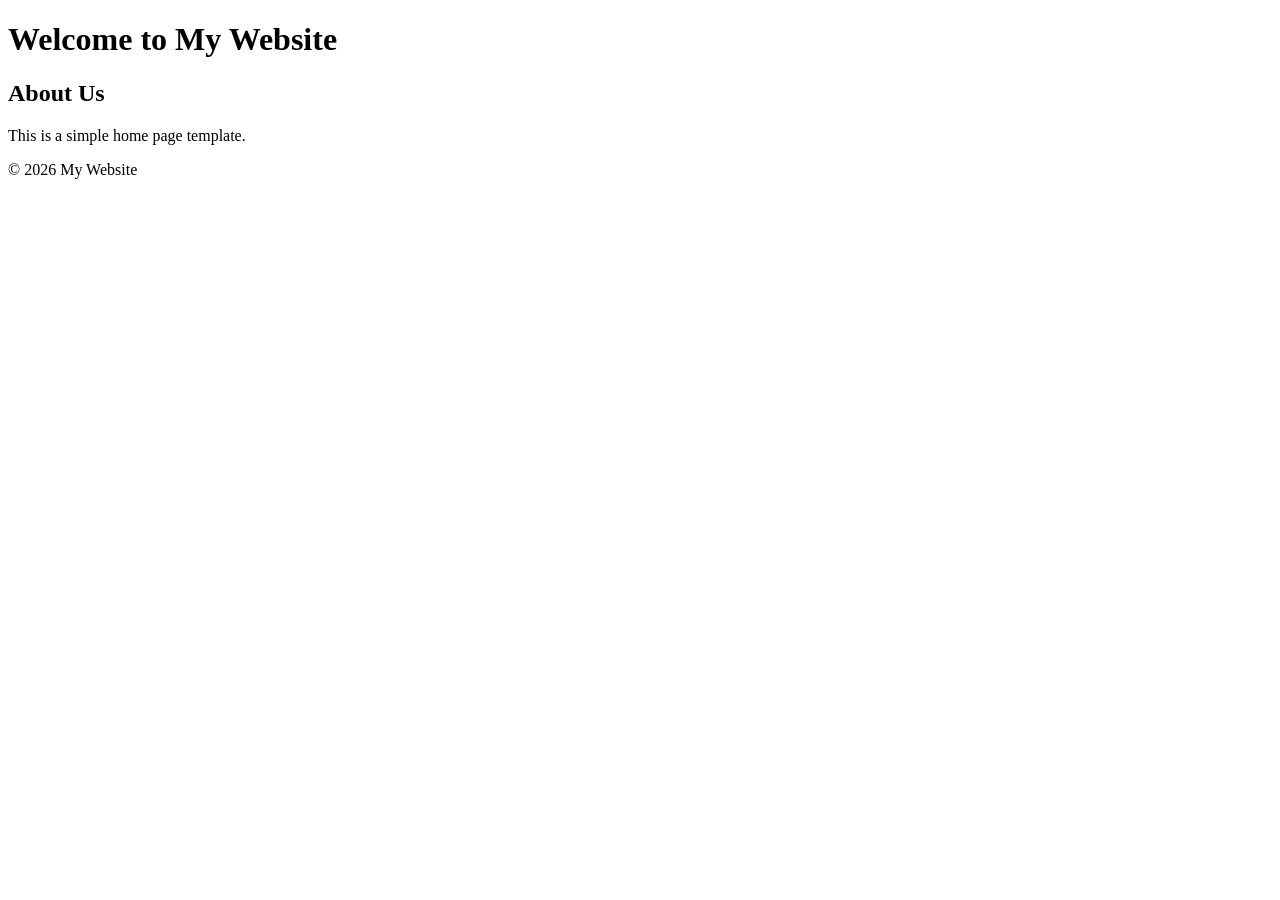
<file: templates/index.html>
<!DOCTYPE html>
<html lang="en">
<head>
    <meta charset="UTF-8">
    <meta name="viewport" content="width=device-width, initial-scale=1.0">
    <title>Home Page</title>
</head>
<body>
    <header>
        <h1>Welcome to My Website</h1>
    </header>
    <main>
        <section>
            <h2>About Us</h2>
            <p>This is a simple home page template.</p>
        </section>
    </main>
    <footer>
        <p>&copy; 2026 My Website</p>
    </footer>
</body>
</html>
</file>
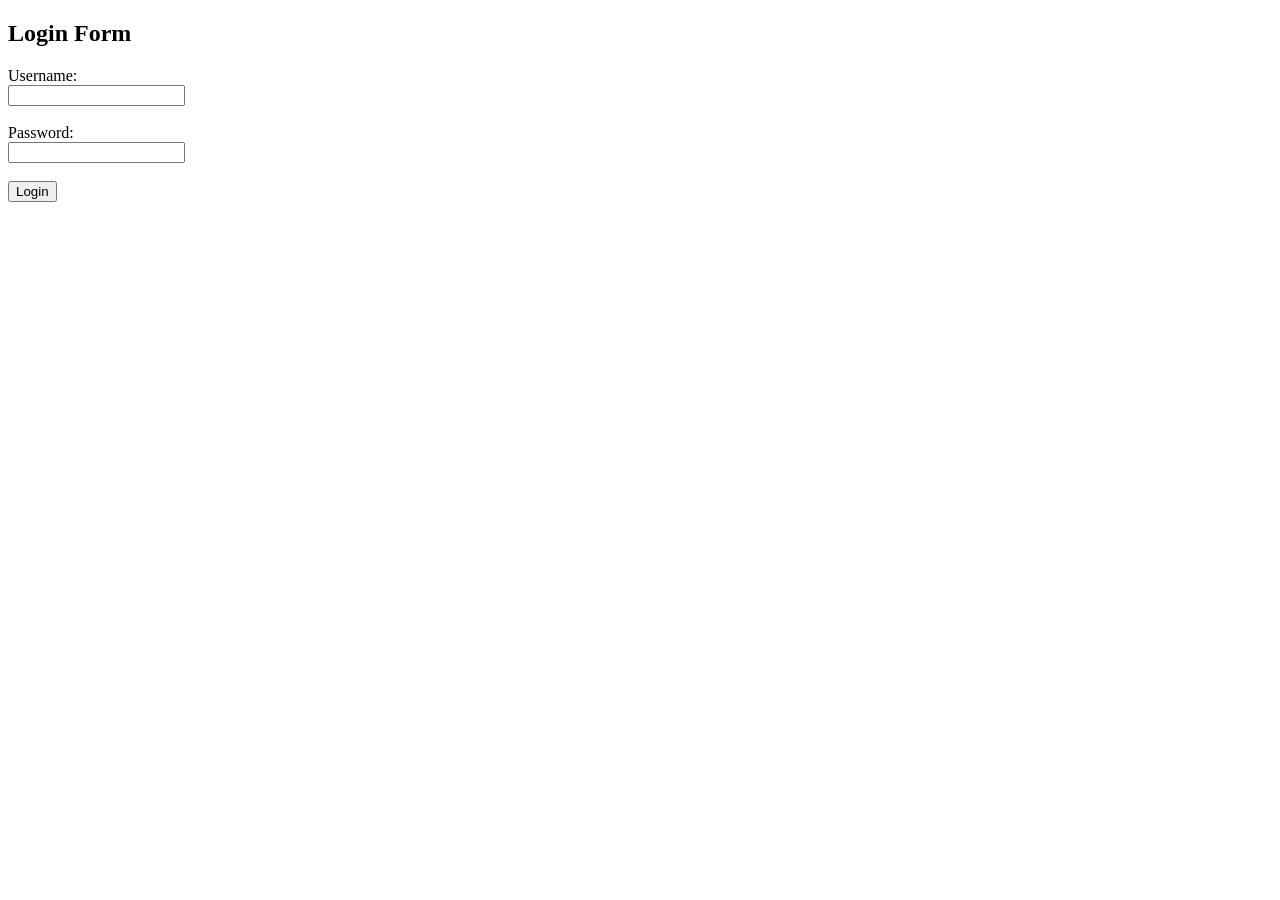
<file: templates/login.html>
<!DOCTYPE html>
<html lang="en">
<head>
    <meta charset="UTF-8">
    <meta name="viewport" content="width=device-width, initial-scale=1.0">
    <title>Login</title>
</head>
<body>
    <h2>Login Form</h2>
    <form action="/login" method="POST">
        <label for="username">Username:</label><br>
        <input type="text" id="username" name="username" required><br><br>
        <label for="password">Password:</label><br>
        <input type="password" id="password" name="password" required><br><br>
        <input type="submit" value="Login">
    </form>
</body>
</html>
</file>
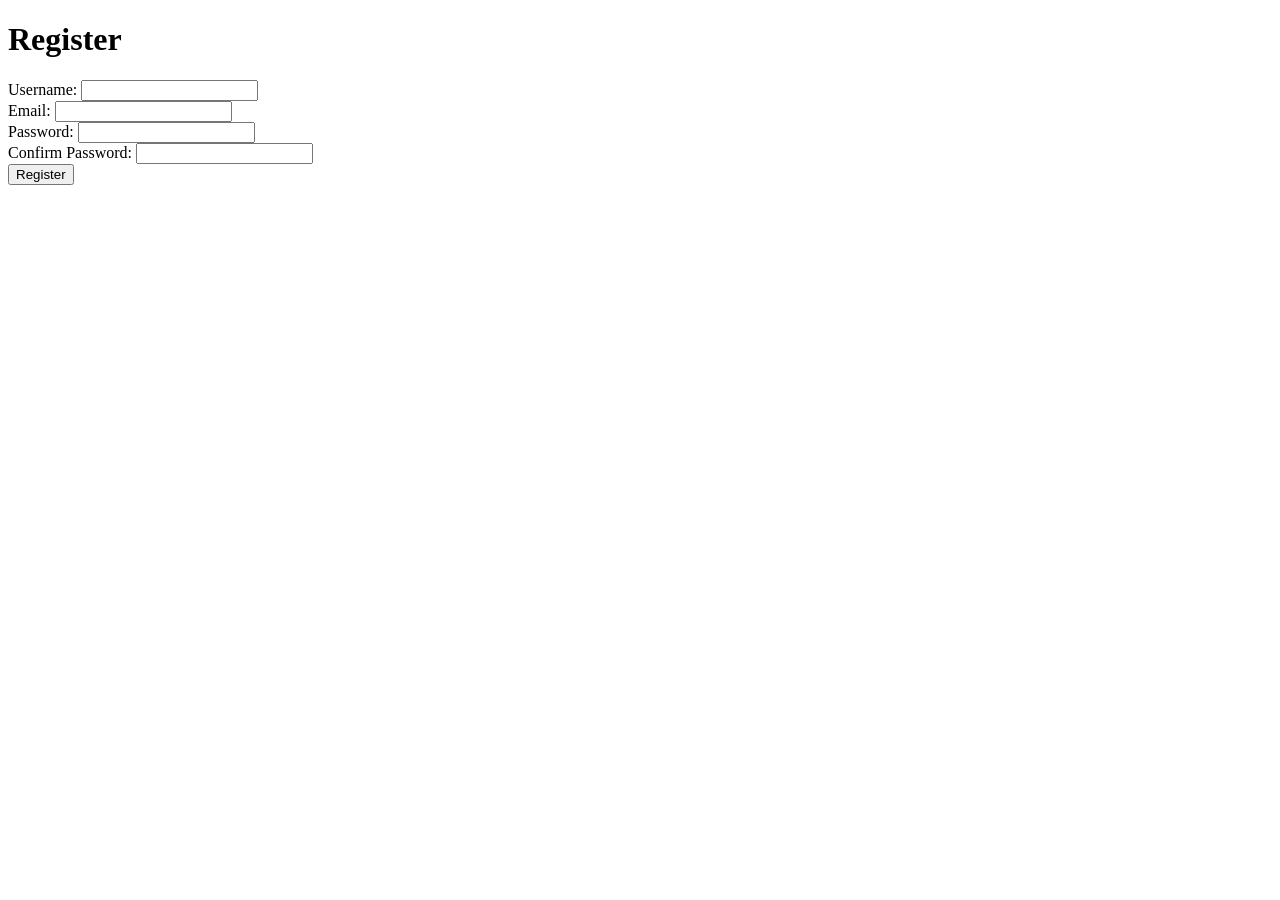
<file: templates/register.html>
<!DOCTYPE html>
<html lang="en">
<head>
    <meta charset="UTF-8">
    <meta name="viewport" content="width=device-width, initial-scale=1.0">
    <title>Registration Form</title>
</head>
<body>
    <h1>Register</h1>
    <form action="/submit_registration" method="POST">
        <label for="username">Username:</label>
        <input type="text" id="username" name="username" required><br>
        
        <label for="email">Email:</label>
        <input type="email" id="email" name="email" required><br>
        
        <label for="password">Password:</label>
        <input type="password" id="password" name="password" required><br>
        
        <label for="confirm_password">Confirm Password:</label>
        <input type="password" id="confirm_password" name="confirm_password" required><br>
        
        <input type="submit" value="Register">
    </form>
</body>
</html>
</file>
